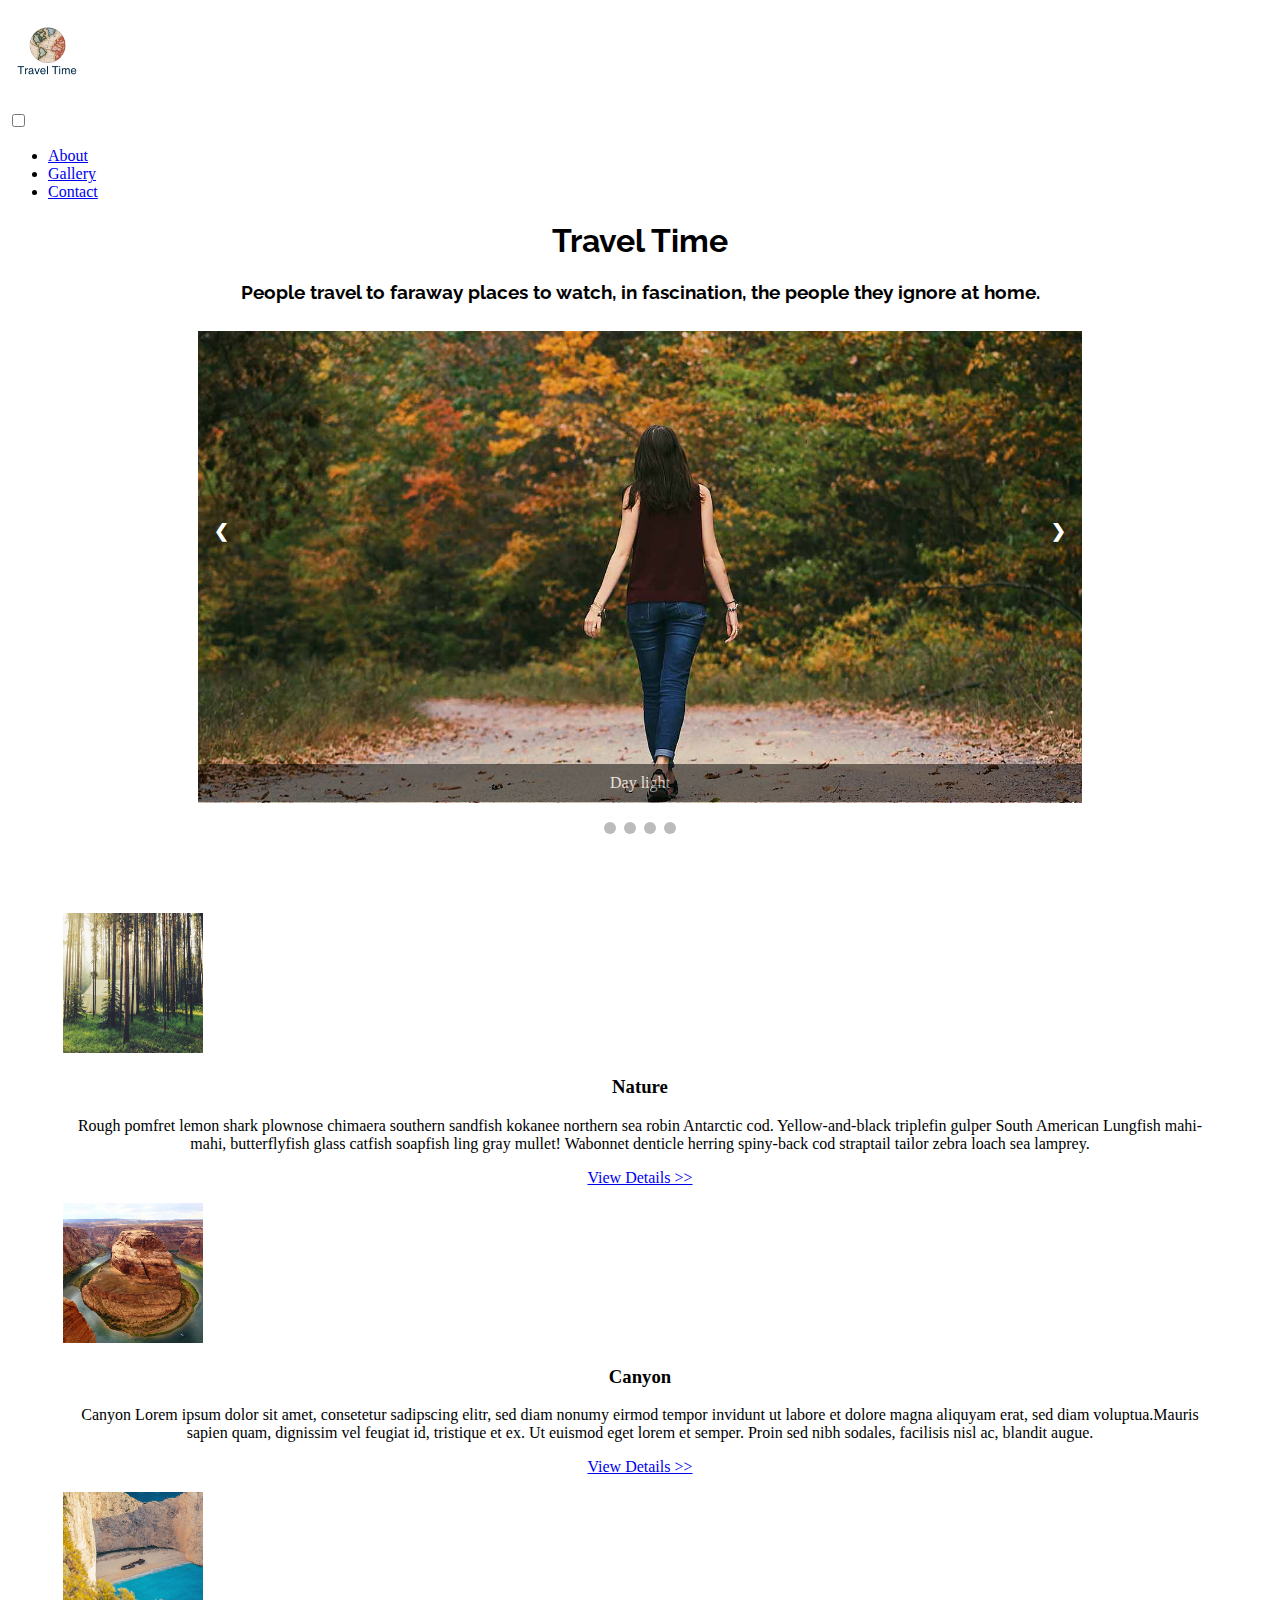
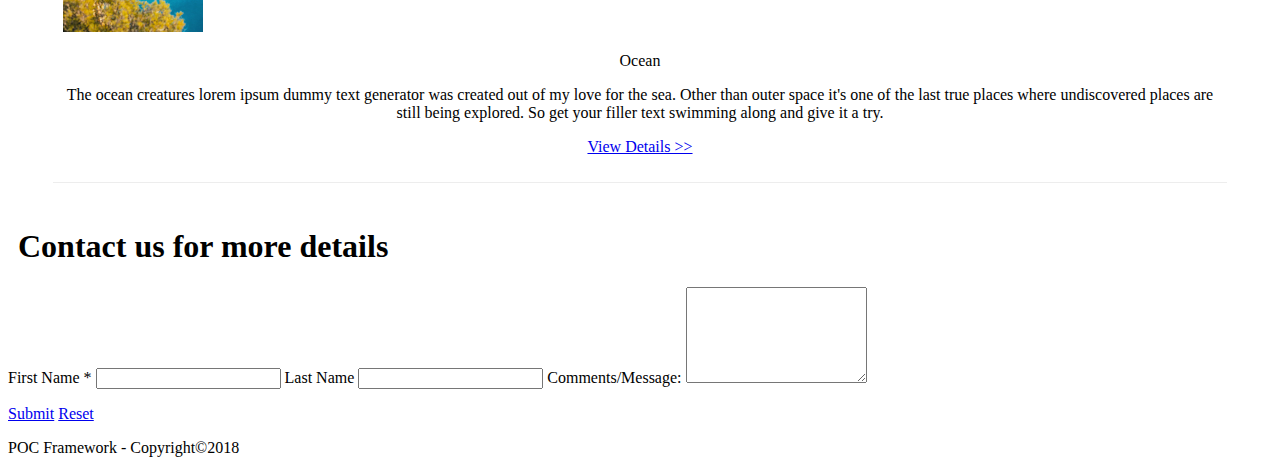
<file: examples/example1/index.html>
<!DOCTYPE html>
<html lang="en">
<head>
	<meta charset="UTF-8">
	<meta name="viewport" content="width=device-width,initial-scale=1.0">
	<meta name="Ashvini" content>
	<title>POC Framework - Example 1</title>
<!--
	<link rel="stylesheet" href="css/main.css" type="text/css">
	<link rel="stylesheet" href="css/fontawesome-all.min.css" type="text/css">
	
	<link rel="stylesheet" href="css/pocImages.css" type="text/css">
	<link rel="stylesheet" href="css/myStyling.css" type="text/css">
	<link rel="stylesheet" href="css/helperClasses.css" type="text/css">
	<link rel="stylesheet" href="css/ashvini.css" type="text/css">
-->
<link link rel="stylesheet" href="https://fonts.googleapis.com/css?family=Raleway"> 
<link href="http://poc.gourmetswap.com/css/main.css" rel="stylesheet" type="text/css">
<link rel="stylesheet" href="css/sliders.css" type="text/css">
<link rel="stylesheet" href="css/exampleTravel.css" type="text/css">
	

</head>
<body>
<div class="poc-main">

<header class="poc-header poc-ph4 poc-blue">
            <h1 class="poc-fl-l logo-header">
                <a href="#">
        <img src="images/logo.png" alt="Travel Logo" >
    </a>
            </h1>
        
            <input class="poc-menu-btn" type="checkbox" id="poc-menu-btn" />
            <label class="poc-menu-icon" for="poc-menu-btn"><span class="poc-navicon"></span></label>
            <ul class="poc-menu">
                <li><a href="#">About </a></li>
                <li><a href="#">Gallery </a></li>
                <li><a href="#contact">Contact</a></li>
            </ul>
            <div class="poc-clear"></div>
        </header>

</div>
<h1 class="poc-xxxlarge heading">Travel Time</h1>
<h3 class="poc-large heading">People travel to faraway places to watch, in fascination, the people they ignore at home.</h3>
<!-- Slider -->
<div class="poc-sliderCenter">
    <div class="poc-mySlides poc-fade">
        <img src="images/daylight-daytime-fashion-906106.jpg" alt ="Daytimr">
        <div class="poc-capText">Day light</div>
    </div>
    <div class="poc-mySlides poc-fade">
        <img src="images/chalet-cold-dawn-976906.jpg" alt="cold dawn">
        <div class="poc-capText">Cold Dawn</div>
    </div>
     <div class="poc-mySlides poc-fade">
        <img src="images/canyon-cliffs-clouds-965154.jpg" alt="canyon cliff">
        <div class="poc-capText">Canyon Cliff</div>
    </div>
     <div class="poc-mySlides poc-fade">
        <img src="images/beach-island-landscape-155246.jpg" alt="Beach Island">
        <div class="poc-capText">Beach Island</div>
    </div>
    


    <a class="poc-prev" onclick="plusSlides(-1)">❮</a>
    <a class="poc-next" onclick="plusSlides(1)">❯</a>
</div>
    <div style="text-align:center">
<span class="poc-dot" onclick="currentSlide(1)"></span>
<span class="poc-dot" onclick="currentSlide(2)"></span>
<span class="poc-dot" onclick="currentSlide(3)"></span>
<span class="poc-dot" onclick="currentSlide(4)"></span>


</div>
	
<!-- For three column heading-->
   <div class="section-3">
    <div class="poc-row">
  	   <div class="poc-col-sm-12 poc-col-md-3">
       	<img class="poc-imgCircle poc-imgCentered" src="images/nature-outdoors.jpg" alt="Nature outdoor" />
        	<h3 class="poc-xxlarge">Nature</h3>
        	<p>Rough pomfret lemon shark plownose chimaera southern sandfish kokanee northern sea robin Antarctic cod. Yellow-and-black triplefin gulper South American Lungfish mahi-mahi, butterflyfish glass catfish soapfish ling gray mullet! Wabonnet denticle herring spiny-back cod straptail tailor zebra loach sea lamprey.</p>
        	<p>
        		<a class="poc-btn-primary poc-btn-xs" href="#">View Details &gt;&gt;</a>
        	</p>
        </div>
   
 	   <div class="poc-col-sm-12 poc-col-md-3">
       	<img class="poc-imgCircle poc-imgCentered" src="images/canyon-cliff-curve-259672.jpg"	 alt="canyon cliff" />
        	<h3 class="poc-xxlarge">Canyon</h3>
        	<p>Canyon Lorem ipsum dolor sit amet, consetetur sadipscing elitr, sed diam nonumy eirmod tempor invidunt ut labore et dolore magna aliquyam erat, sed diam voluptua.Mauris sapien quam, dignissim vel feugiat id, tristique et ex. Ut euismod eget lorem et semper. Proin sed nibh sodales, facilisis nisl ac, blandit augue. </p>
        	<p>
        		<a class="poc-btn-primary poc-btn-xs" href="#">View Details &gt;&gt;</a>
        	</p>
        </div>
         <div class="poc-col-sm-12 poc-col-md-3">
       	<img class="poc-imgCircle poc-imgCentered" src="images/beach-beautiful-blue-325114.jpg" alt="frog" />
        	<p class="poc-xxlarge">Ocean</p>
        	<p>The ocean creatures lorem ipsum dummy text generator was created out of my love for the sea. Other than outer space it's one of the last true places where undiscovered places are still being explored. So get your filler text swimming along and give it a try.</p>
        	<p>
        		<a class="poc-btn-primary poc-btn-xs" href="#">View Details &gt;&gt;</a>
        	</p>
        </div>
   </div>
  
 </div>

<div class="contact" id="contact">
<h1 class="poc-xlarge">Contact us for more details</h1>
<div class="poc-form-item">
	<label class="poc-medium">First Name <span class="required">*</span></label>
    <input type="text" class="width50">

	<label class="poc-medium">Last Name</label>
    <input type="text" class="width50">

	<label class="poc-medium">Comments/Message:</label>
	<textarea rows="6"></textarea>

		<p>
		<a class="poc-btn-primary poc-btn-xs" href="#">Submit</a>
		<a class="poc-btn-primary poc-btn-xs" href="#">Reset</a>
	</p>
		</div>
</div>
<footer  class="poc-pv2 poc-blue">
<div>POC Framework - Copyright&copy;2018</div>
</footer>
<script type="text/javascript" src="http://poc.gourmetswap.com/js/jquery-3.3.1.min.js"></script>
    <script type="text/javascript" src="http://poc.gourmetswap.com/js/fontawesome-all.min.js"></script>
    <script type="text/javascript" src="http://poc.gourmetswap.com/js/pocSliders.js"></script>
</body>
</html>
</file>
<file: examples/example1/css/main.css>
@import url("https://fonts.googleapis.com/css?family=Roboto");
@import url("https://fonts.googleapis.com/css?family=Montserrat");
html, body, div, span, object, iframe, h1, h2, h3, h4, h5, h6, p, blockquote, pre, abbr, address, cite, code, del, dfn, em, img, ins, kbd, q, samp, small, strong, sub, sup, var, b, i, dl, dt, dd, ol, ul, li, fieldset, form, label, legend, table, caption, tbody, tfoot, thead, tr, th, td, article, aside, canvas, details, figcaption, figure, footer, header, hgroup, menu, nav, section, summary, time, mark, audio, video {
  margin: 0;
  padding: 0;
  border: 0;
  outline: 0;
  font-size: 100%;
  vertical-align: baseline;
  background: transparent; }

body {
  line-height: 1; }

article, aside, details, figcaption, figure,
footer, header, hgroup, menu, nav, section {
  display: block; }

nav ul {
  list-style: none; }

blockquote, q {
  quotes: none; }

blockquote:before, blockquote:after,
q:before, q:after {
  content: "";
  content: none; }

a {
  margin: 0;
  padding: 0;
  font-size: 100%;
  vertical-align: baseline;
  background: transparent; }

/* change colours to suit your needs */
ins {
  background-color: #ff9;
  color: #000;
  text-decoration: none; }

/* change colours to suit your needs */
mark {
  background-color: #ff9;
  color: #000;
  font-style: italic;
  font-weight: bold; }

del {
  text-decoration: line-through; }

abbr[title], dfn[title] {
  border-bottom: 1px dotted;
  cursor: help; }

table {
  border-collapse: collapse;
  border-spacing: 0; }

/* change border colour to suit your needs */
hr {
  display: block;
  height: 1px;
  border: 0;
  border-top: 1px solid #cccccc;
  margin: 1em 0;
  padding: 0; }

input, select {
  vertical-align: middle; }

.poc-clearIt {
  content: "";
  display: block;
  clear: both; }

@media print {
  .poc-noPrint {
    display: none; } }
body {
  background: #fff8ed;
  color: #67352e;
  font-family: "Roboto", sans-serif;
  font-size: 14px;
  font-weight: 400;
  line-height: 1.5; }

a {
  text-decoration: none;
  color: #67352e; }

ul {
  list-style: none; }

header {
  background-color: #b4e0cf; }
  header .logo-header {
    margin: 0; }
    header .logo-header a {
      text-decoration: none;
      font-size: 1.5rem; }
      header .logo-header a img {
        max-height: 40px; }
  header .poc-button {
    display: inline; }

h1, h2, h3, h4, h5, h6 {
  font-family: "Montserrat", sans-serif;
  margin-bottom: 0.5rem;
  font-family: inherit;
  font-weight: 500;
  line-height: 1.2;
  color: inherit; }

.h1, h1 {
  font-size: 2.5rem; }

.h2, h2 {
  font-size: 2rem; }

.h3, h3 {
  font-size: 1.75rem; }

.h4, h4 {
  font-size: 1.5rem; }

.h5, h5 {
  font-size: 1.25rem; }

.h6, h6 {
  font-size: 1rem; }

p, blockquote, hr, pre, ol, ul, dl, table, fieldset, figure, address, form {
  margin-bottom: 16px; }

.poc-container {
  width: 90%;
  margin: auto; }

.poc-container-fluid {
  max-width: none;
  width: auto;
  margin-left: 64px;
  margin-right: 64px; }

.poc-border-0 {
  border: 0 !important; }

.poc-border {
  border: 1px solid #ccc !important; }

.poc-border-top {
  border-top: 1px solid #ccc !important; }

.poc-border-bottom {
  border-bottom: 1px solid #ccc !important; }

.poc-border-left {
  border-left: 1px solid #ccc !important; }

.poc-border-right {
  border-right: 1px solid #ccc !important; }

/* rounded borders */
.poc-round-small {
  border-radius: 4px; }

.poc-round, .poc-round-medium {
  border-radius: 8px; }

.poc-round-large {
  border-radius: 16px; }

.poc-round-xlarge {
  border-radius: 32px; }

/* Colors */
.poc-blue, .poc-hover-blue:hover {
  color: #fff !important;
  background-color: #009DDC !important; }

.poc-green, .poc-hover-green:hover {
  color: #fff !important;
  background-color: #3DCC33 !important; }

.poc-pink, .poc-hover-pink:hover {
  color: #fff !important;
  background-color: #F12C54 !important; }

.poc-purple, .poc-hover-purple:hover {
  color: #fff !important;
  background-color: #C100F2 !important; }

.poc-red, .poc-hover-red:hover {
  color: #fff !important;
  background-color: #FF2600 !important; }

.poc-yellow, .poc-hover-yellow:hover {
  color: #000 !important;
  background-color: #FFD623 !important; }

.poc-orange, .poc-hover-orange:hover {
  color: #000 !important;
  background-color: #FE9A33 !important; }

.poc-brown, .poc-hover-brown:hover {
  color: #fff !important;
  background-color: #67352E !important; }

/* BASIC Colors */
.poc-white, .poc-hover-white:hover {
  color: #000 !important;
  background-color: #fff !important; }

.poc-black, .poc-hover-black:hover {
  color: #fff !important;
  background-color: #000 !important; }

.poc-grey, .poc-hover-grey:hover, .poc-gray, .poc-hover-gray:hover {
  color: #000 !important;
  background-color: #9e9e9e !important; }

.poc-light-grey, .poc-hover-light-grey:hover, .poc-light-gray, .poc-hover-light-gray:hover {
  color: #000 !important;
  background-color: #dedede !important; }

.poc-dark-grey, .poc-hover-dark-grey:hover, .poc-dark-gray, .poc-hover-dark-gray:hover {
  color: #fff !important;
  background-color: #616161 !important; }

/* DARK Colors */
.poc-dark-blue, .poc-hover-dark-blue:hover {
  color: #fff !important;
  background-color: #18243F !important; }

.poc-dark-green, .poc-hover-dark-green:hover {
  color: #fff !important;
  background-color: #23771D !important; }

.poc-dark-orange, .poc-hover-dark-orange:hover {
  color: #fff !important;
  background-color: #FE4D2F !important; }

.poc-dark-red, .poc-hover-dark-red:hover {
  color: #fff !important;
  background-color: #80072C !important; }

/*  PALE Colors */
.poc-pale-red, .poc-hover-pale-red:hover {
  color: #000 !important;
  background-color: #FFDDDD !important; }

.poc-pale-green, .poc-hover-pale-green:hover {
  color: #000 !important;
  background-color: #B4E0C9 !important; }

.poc-pale-yellow, .poc-hover-pale-yellow:hover {
  color: #000 !important;
  background-color: #FFF8ED !important; }

.poc-pale-blue, .poc-hover-pale-blue:hover {
  color: #000 !important;
  background-color: #DDFFFF !important; }

/* Text Colors */
/* TEXT PRINCIPAL Colors */
.poc-text-blue, .poc-hover-text-blue:hover {
  color: #009DDC !important; }

.poc-text-green, .poc-hover-text-green:hover {
  color: #3DCC33 !important; }

.poc-text-pink, .poc-hover-text-pink:hover {
  color: #F12C54 !important; }

.poc-text-purple, .poc-hover-text-purple:hover {
  color: #C100F2 !important; }

.poc-text-red, .poc-hover-text-red:hover {
  color: #FF2600 !important; }

.poc-text-yellow, .poc-hover-text-yellow:hover {
  color: #FFD623 !important; }

.poc-text-orange, .poc-hover-text-orange:hover {
  color: #FE9A33 !important; }

.poc-text-brown, .poc-hover-text-brown:hover {
  color: #67352E !important; }

/* TEXT BASIC Colors */
.poc-text-white, .poc-hover-text-white:hover {
  color: #fff !important; }

.poc-text-black, .poc-hover-text-black:hover {
  color: #000 !important; }

.poc-text-grey, .poc-hover-text-grey:hover, .poc-text-gray, .poc-hover-text-gray:hover {
  color: #9e9e9e !important; }

.poc-text-light-grey, .poc-hover-text-light-grey:hover, .poc-text-light-gray, .poc-hover-text-light-gray:hover {
  color: #dedede !important; }

.poc-text-dark-grey, .poc-hover-text-dark-grey:hover, .poc-text-dark-gray, .poc-hover-text-dark-gray:hover {
  color: #616161 !important; }

/* TEXT DARK Colors */
.poc-text-dark-blue, .poc-hover-text-dark-blue:hover {
  color: #18243F !important; }

.poc-text-dark-green, .poc-hover-text-dark-green:hover {
  color: #23771D !important; }

.poc-text-dark-orange, .poc-hover-text-dark-orange:hover {
  color: #FE4D2F !important; }

.poc-text-dark-red, .poc-hover-text-dark-red:hover {
  color: #80072C !important; }

/*  TEXT PALE Colors */
.poc-text-pale-red, .poc-hover-text-pale-red:hover {
  color: #FFDDDD !important; }

.poc-text-pale-green, .poc-hover-text-pale-green:hover {
  color: #B4E0C9 !important; }

.poc-text-pale-yellow, .poc-hover-text-pale-yellow:hover {
  color: #FFF8ED !important; }

.poc-text-pale-blue, .poc-hover-text-pale-blue:hover {
  color: #DDFFFF !important; }

/* Border Colors */
/* PRINCIPAL BORDER Colors */
.poc-border-blue, .poc-hover-border-blue:hover {
  border: 1px solid #009DDC !important; }

.poc-border-green, .poc-hover-border-green:hover {
  border: 1px solid #3DCC33 !important; }

.poc-border-pink, .poc-hover-border-pink:hover {
  border: 1px solid #F12C54 !important; }

.poc-border-purple, .poc-hover-border-purple:hover {
  border: 1px solid #C100F2 !important; }

.poc-border-red, .poc-hover-border-red:hover {
  border: 1px solid #FF2600 !important; }

.poc-border-yellow, .poc-hover-border-yellow:hover {
  border: 1px solid #FFD623 !important; }

.poc-border-orange, .poc-hover-border-orange:hover {
  border: 1px solid #FE9A33 !important; }

.poc-border-brown, .poc-hover-border-brown:hover {
  border: 1px solid #67352E !important; }

/* BORDER BASIC Colors */
.poc-border-white, .poc-hover-border-white:hover {
  border: 1px solid #fff !important; }

.poc-border-black, .poc-hover-border-black:hover {
  border: 1px solid #000 !important; }

.poc-border-grey, .poc-hover-border-grey:hover, .poc-border-gray, .poc-hover-border-gray:hover {
  border: 1px solid #9e9e9e !important; }

.poc-border-light-grey, .poc-hover-border-light-grey:hover, .poc-border-light-gray, .poc-hover-border-light-gray:hover {
  border: 1px solid #dedede !important; }

.poc-border-dark-grey, .poc-hover-border-dark-grey:hover, .poc-border-dark-gray, .poc-hover-border-dark-gray:hover {
  border: 1px solid #616161 !important; }

/* BORDER DARK Colors */
.poc-border-dark-blue, .poc-hover-border-dark-blue:hover {
  border: 1px solid #18243F !important; }

.poc-border-dark-green, .poc-hover-border-dark-green:hover {
  border: 1px solid #23771D !important; }

.poc-border-dark-orange, .poc-hover-border-dark-orange:hover {
  border: 1px solid #FE4D2F !important; }

.poc-border-dark-red, .poc-hover-border-dark-red:hover {
  border: 1px solid #80072C !important; }

/*  BORDER PALE Colors */
.poc-border-pale-red, .poc-hover-border-pale-red:hover {
  border: 1px solid #FFDDDD !important; }

.poc-border-pale-green, .poc-hover-border-pale-green:hover {
  border: 1px solid #B4E0C9 !important; }

.poc-border-pale-yellow, .poc-hover-border-pale-yellow:hover {
  border: 1px solid #FFF8ED !important; }

.poc-border-pale-blue, .poc-hover-border-pale-blue:hover {
  border: 1px solid #DDFFFF !important; }

.poc-container {
  padding: 20px; }

.poc-box {
  width: 100px;
  height: 100px; }

.poc-mr {
  margin-right: 10px; }

.poc-mt {
  margin-top: 10px; }

.poc-disp-none {
  display: none !important; }

.poc-disp-inline {
  display: inline !important; }

.poc-disp-inline-block {
  display: inline-block !important; }

.poc-disp-block {
  display: block !important; }

.poc-disp-table {
  display: table !important; }

.poc-disp-table-cell {
  display: table-cell !important; }

.poc-disp-table-row {
  display: table-row !important; }

.poc-disp-flex {
  display: flex !important; }

.poc-disp-inline-flex {
  display: inline-flex !important; }

.poc-ul {
  list-style-type: none;
  padding: 0;
  margin: 0; }

.poc-ul li {
  padding: 8px 16px;
  border-bottom: 1px solid #ddd; }

.poc-ul li:last-child {
  border-bottom: none; }

.cow {
  width: 90%;
  margin: 0 auto; }

.deer {
  width: 90%;
  margin: 0 auto; }

.imgCircle {
  width: 36%;
  height: auto; }

.imgRounded {
  width: 55%;
  height: auto;
  margin-left: 3%; }

.respGallery {
  width: 100%; }

.textLink {
  color: #F12C54; }
  .textLink:hover {
    color: #b4e0cf; }

@media (min-width: 480px) {
  .respGallery {
    width: 49%;
    margin: 6px 0; }

  .cow {
    width: 49%; }

  .deer {
    width: 49%;
    margin-right: 1%; } }
@media (min-width: 768px) {
  .respGallery {
    padding: 0;
    float: left;
    width: 23%; } }
.gallery {
  margin: 0 auto;
  width: 90%; }

.imgOverlay, .imgOverlayHover {
  display: inline-block;
  width: 49%; }

.imgOverlay {
  margin-right: 1%; }

.poc-apLeft {
  padding-left: 20px; }

.poc-apTop {
  padding-top: 20px; }

.textLink {
  color: #e34d3b; }
  .textLink:hover {
    color: #b4e0cf; }

.mapFormInsert {
  background-color: #fff8ed;
  margin: -40px 0 0 0;
  padding: 5px; }

.poc-img100 {
  width: 100%;
  height: auto; }

.poc-corner15 {
  border-radius: 15px; }

.poc-corner5 {
  border-radius: 5px; }

.poc-imgRounded {
  border-radius: 50%; }

.poc-imgCircle {
  border-radius: 50%; }

.poc-imgCentered {
  max-width: 90%;
  display: block;
  margin: 0 auto; }

.poc-imgGallery {
  width: 100%; }

@media (min-width: 480px) {
  .poc-imgGallery {
    width: 49.5%;
    margin: 0; } }
@media (min-width: 768px) {
  .poc-imgGallery {
    margin: 0.5%;
    float: left;
    width: 24%; } }
.poc-wrapGallery {
  width: 100%; }
  .poc-wrapGallery:after {
    content: "";
    display: block;
    clear: both; }

.poc-imgHover-op {
  opacity: 1; }
  .poc-imgHover-op:hover {
    opacity: 0.4;
    filter: alpha(opacity=40); }

.poc-imgHover-bw {
  opacity: 1; }
  .poc-imgHover-bw:hover {
    -webkit-filter: grayscale(100%);
    filter: grayscale(100%); }

.poc-imgHover-blur {
  opacity: 1; }
  .poc-imgHover-blur:hover {
    -webkit-filter: blur(3px);
    filter: blur(3px); }

.poc-imgHover-sepia {
  -webkit-filter: sepia(100%);
  filter: sepia(100%);
  filter: sepia(0); }
  .poc-imgHover-sepia:hover {
    -webkit-filter: sepia(0); }

.poc-imgOverlay, .poc-imgOverlayHover {
  position: relative;
  width: 100%; }
  .poc-imgOverlay img, .poc-imgOverlayHover img {
    display: block;
    width: 100%;
    height: auto;
    margin: 0; }
  .poc-imgOverlay .overlay, .poc-imgOverlayHover .overlay {
    position: absolute;
    bottom: 0;
    background: black;
    background: rgba(0, 0, 0, 0.5);
    color: #f1f1f1;
    width: 100%;
    transition: 0.5s ease;
    opacity: 1;
    color: white;
    font-size: 20px;
    padding: 20px 0;
    text-align: center; }

.poc-imgOverlayHover .overlay {
  opacity: 0; }
  .poc-imgOverlayHover .overlay:hover {
    opacity: 1; }

img.poc-responsive {
  max-width: 100%; }

/* header */
header.poc-header {
  box-shadow: 1px 1px 4px 0 rgba(0, 0, 0, 0.1);
  z-index: 3; }

header.poc-header ul {
  margin: 0;
  padding: 0;
  list-style: none;
  overflow: hidden; }

header.poc-header .poc-menu li a {
  display: block;
  padding: 22px 20px;
  text-decoration: none; }

header.poc-header .poc-menu li a:hover,
header.poc-header .poc-menu .menu-btn:hover {
  background-color: #f4f4f4; }

header.poc-header .logo {
  display: block;
  float: left;
  font-size: 2em;
  padding: 10px 20px;
  text-decoration: none; }

/* menu */
.poc-header .poc-menu {
  clear: both;
  max-height: 0;
  transition: max-height 0.2s ease-out; }

footer {
  background-color: #b4e0cf;
  right: 0;
  bottom: 0;
  left: 0;
  text-align: center;
  width: 100%; }

/* Horizontal Padding */
.poc-ph2 {
  padding-left: 1rem;
  padding-right: 1rem; }

.poc-ph4 {
  padding-left: 2rem;
  padding-right: 2rem; }

.poc-ph6 {
  padding-left: 3rem;
  padding-right: 3rem; }

.poc-ph8 {
  padding-left: 4rem;
  padding-right: 4rem; }

.poc-ph10 {
  padding-left: 5rem;
  padding-right: 5rem; }

/* End Horizontal Padding */
/* Vetical Padding */
.poc-pv2 {
  padding-top: 0.5rem;
  padding-bottom: 0.5rem; }

.poc-pv4 {
  padding-top: 1rem;
  padding-bottom: 1rem; }

.poc-pv6 {
  padding-top: 2rem;
  padding-bottom: 2rem; }

.poc-pv8 {
  padding-top: 4rem;
  padding-bottom: 4rem; }

.poc-pv10 {
  padding-top: 5rem;
  padding-bottom: 5rem; }

/* End Vertical Padding */
/* Horizontal margin */
.poc-mh2 {
  margin-left: 1rem;
  margin-right: 1rem; }

.poc-mh4 {
  margin-left: 2rem;
  margin-right: 2rem; }

.poc-mh6 {
  margin-left: 3rem;
  margin-right: 3rem; }

.poc-mh8 {
  margin-left: 4rem;
  margin-right: 4rem; }

.poc-mh10 {
  margin-left: 6rem;
  margin-right: 6rem; }

/* End Horizontal Padding */
/* Vetical Margin */
.poc-mv1 {
  margin-top: 0.5rem;
  margin-bottom: 0.5rem; }

.poc-mv2 {
  margin-top: 1rem;
  margin-bottom: 1rem; }

.poc-mv4 {
  margin-top: 2rem;
  margin-bottom: 2rem; }

.poc-mv8 {
  margin-top: 4rem;
  margin-bottom: 4rem; }

.poc-mv10 {
  margin-top: 5rem;
  margin-bottom: 5rem; }

/* End Vertical Padding */
/* Vertical Align */
.poc-vert-align-middle {
  vertical-align: middle; }

/* End Vertical Align */
.poc-db {
  display: block; }

/* Floats */
.poc-fl-l {
  float: left; }

.poc-fl-r {
  float: right; }

/* End Floats */
/* Dispays */
.poc-disp-inlineflex {
  display: inline-flex; }

.poc-sm-disp-none {
  display: none; }

/* End Dispays */
/* Alingn text */
.poc-text-center {
  text-align: center; }

/* End Alingn text */
aside nav li {
  border-bottom: solid 1px #fff;
  padding: 5px 10px; }
  aside nav li a::after {
    content: "";
    display: block;
    width: 0;
    height: 2px;
    background: #000;
    transition: width 0.3s; }
  aside nav li a:hover::after {
    width: 100%; }

.sidebar {
  background-color: #fff8ed;
  overflow: auto;
  height: 100%; }

.sidebar input.live-search-box {
  width: 70%;
  margin: 20px auto; }

.live-search-list li.activated a {
  padding-left: 10px;
  display: inherit;
  font-weight: bold; }

.features h2 {
  color: #b4e0cf; }

.article {
  margin: 1em; }

.poc-btn-primary {
  font-family: Arial, "Helvetica Neue", Helvetica, sans-serif;
  color: #fff;
  font-size: 15px;
  border-radius: 5px;
  min-height: 40px;
  padding: 8px 24px;
  font-weight: 500;
  text-decoration: none;
  cursor: pointer;
  display: inline-block;
  line-height: 20px;
  border: 1px solid transparent;
  vertical-align: middle;
  -webkit-appearance: none;
  background-color: #1c86f2;
  color: #fff; }
  .poc-btn-primary:hover {
    background-color: #09539f;
    color: #fff; }

.poc-btn-success {
  font-family: Arial, "Helvetica Neue", Helvetica, sans-serif;
  color: #fff;
  font-size: 15px;
  border-radius: 5px;
  min-height: 40px;
  padding: 8px 24px;
  font-weight: 500;
  text-decoration: none;
  cursor: pointer;
  display: inline-block;
  line-height: 20px;
  border: 1px solid transparent;
  vertical-align: middle;
  -webkit-appearance: none;
  background-color: #2bc459;
  color: #fff; }
  .poc-btn-success:hover {
    background-color: #24a34a;
    color: #fff; }

.poc-btn-danger {
  font-family: Arial, "Helvetica Neue", Helvetica, sans-serif;
  color: #fff;
  font-size: 15px;
  border-radius: 5px;
  min-height: 40px;
  padding: 8px 24px;
  font-weight: 500;
  text-decoration: none;
  cursor: pointer;
  display: inline-block;
  line-height: 20px;
  border: 1px solid transparent;
  vertical-align: middle;
  -webkit-appearance: none;
  background-color: #d23d2e;
  color: #fff; }
  .poc-btn-danger:hover {
    background-color: #a93024;
    color: #fff; }

.poc-btn-default {
  font-family: Arial, "Helvetica Neue", Helvetica, sans-serif;
  color: #fff;
  font-size: 15px;
  border-radius: 5px;
  min-height: 40px;
  padding: 8px 24px;
  font-weight: 500;
  text-decoration: none;
  cursor: pointer;
  display: inline-block;
  line-height: 20px;
  border: 1px solid transparent;
  vertical-align: middle;
  -webkit-appearance: none;
  background-color: #a9a9a9;
  border: solid 1px #ededed;
  color: #000; }
  .poc-btn-default:hover {
    background-color: #767676; }

.poc-btn-outline {
  font-family: Arial, "Helvetica Neue", Helvetica, sans-serif;
  color: #fff;
  font-size: 15px;
  border-radius: 5px;
  min-height: 40px;
  padding: 8px 24px;
  font-weight: 500;
  text-decoration: none;
  cursor: pointer;
  display: inline-block;
  line-height: 20px;
  border: 1px solid transparent;
  vertical-align: middle;
  -webkit-appearance: none;
  background-color: #fff;
  border: 2px solid #1c86f2;
  color: #1c86f2; }
  .poc-btn-outline:hover {
    font-weight: bold; }

.poc-btn-disabled {
  font-family: Arial, "Helvetica Neue", Helvetica, sans-serif;
  color: #fff;
  font-size: 15px;
  border-radius: 5px;
  min-height: 40px;
  padding: 8px 24px;
  font-weight: 500;
  text-decoration: none;
  cursor: pointer;
  display: inline-block;
  line-height: 20px;
  border: 1px solid transparent;
  vertical-align: middle;
  -webkit-appearance: none;
  background-color: #fff;
  color: #999;
  border: solid 1px #999; }
  .poc-btn-disabled:hover {
    cursor: default; }

.poc-btn-lg {
  font-family: Arial, "Helvetica Neue", Helvetica, sans-serif;
  color: #fff;
  font-size: 15px;
  border-radius: 5px;
  min-height: 40px;
  padding: 8px 24px;
  font-weight: 500;
  text-decoration: none;
  cursor: pointer;
  display: inline-block;
  line-height: 20px;
  border: 1px solid transparent;
  vertical-align: middle;
  -webkit-appearance: none;
  font-size: 21px;
  min-height: 56px;
  padding: 18px 32px;
  border-radius: 3px; }

.poc-btn-md {
  font-family: Arial, "Helvetica Neue", Helvetica, sans-serif;
  color: #fff;
  font-size: 15px;
  border-radius: 5px;
  min-height: 40px;
  padding: 8px 24px;
  font-weight: 500;
  text-decoration: none;
  cursor: pointer;
  display: inline-block;
  line-height: 20px;
  border: 1px solid transparent;
  vertical-align: middle;
  -webkit-appearance: none;
  font-size: 18px;
  min-height: 48px;
  padding: 12px 20px;
  border-radius: 3px; }

.poc-btn-sm {
  font-family: Arial, "Helvetica Neue", Helvetica, sans-serif;
  color: #fff;
  font-size: 15px;
  border-radius: 5px;
  min-height: 40px;
  padding: 8px 24px;
  font-weight: 500;
  text-decoration: none;
  cursor: pointer;
  display: inline-block;
  line-height: 20px;
  border: 1px solid transparent;
  vertical-align: middle;
  -webkit-appearance: none;
  font-size: 15px;
  min-height: 30px;
  padding: 6px 18px;
  border-radius: 3px; }

.poc-btn-xs {
  font-family: Arial, "Helvetica Neue", Helvetica, sans-serif;
  color: #fff;
  font-size: 15px;
  border-radius: 5px;
  min-height: 40px;
  padding: 8px 24px;
  font-weight: 500;
  text-decoration: none;
  cursor: pointer;
  display: inline-block;
  line-height: 20px;
  border: 1px solid transparent;
  vertical-align: middle;
  -webkit-appearance: none;
  font-size: 12px;
  min-height: 28px;
  padding: 5px 15px;
  border-radius: 3px; }

.poc-btn-w100 {
  font-family: Arial, "Helvetica Neue", Helvetica, sans-serif;
  color: #fff;
  font-size: 15px;
  border-radius: 5px;
  min-height: 40px;
  padding: 8px 24px;
  font-weight: 500;
  text-decoration: none;
  cursor: pointer;
  display: inline-block;
  line-height: 20px;
  border: 1px solid transparent;
  vertical-align: middle;
  -webkit-appearance: none;
  width: 100%;
  margin-top: 10px; }

.poc-btn-w50 {
  font-family: Arial, "Helvetica Neue", Helvetica, sans-serif;
  color: #fff;
  font-size: 15px;
  border-radius: 5px;
  min-height: 40px;
  padding: 8px 24px;
  font-weight: 500;
  text-decoration: none;
  cursor: pointer;
  display: inline-block;
  line-height: 20px;
  border: 1px solid transparent;
  vertical-align: middle;
  -webkit-appearance: none;
  width: 50%;
  margin-top: 10px; }

.poc-btn-w10 {
  font-family: Arial, "Helvetica Neue", Helvetica, sans-serif;
  color: #fff;
  font-size: 15px;
  border-radius: 5px;
  min-height: 40px;
  padding: 8px 24px;
  font-weight: 500;
  text-decoration: none;
  cursor: pointer;
  display: inline-block;
  line-height: 20px;
  border: 1px solid transparent;
  vertical-align: middle;
  -webkit-appearance: none;
  width: 15%;
  margin-top: 10px;
  text-align: center; }

#top {
  position: fixed;
  cursor: pointer;
  z-index: 99;
  outline: none;
  color: #000;
  right: 20px;
  width: fixed; }

.poc-basic-table {
  color: #333;
  width: 80%;
  font-size: 15px;
  line-height: 24px;
  text-align: left;
  border-collapse: collapse;
  margin: 1em; }
  .poc-basic-table th {
    background-color: #ededed;
    padding: 1em; }
  .poc-basic-table td {
    padding: 1em; }

.poc-border-table {
  color: #333;
  width: 80%;
  font-size: 15px;
  line-height: 24px;
  text-align: left;
  border-collapse: collapse;
  margin: 1em; }
  .poc-border-table th {
    border: solid 1px #333;
    background-color: #ededed;
    padding: 1em; }
  .poc-border-table td {
    border: solid 1px #333;
    padding: 1em; }

.poc-stripe-table {
  color: #333;
  width: 80%;
  font-size: 15px;
  line-height: 24px;
  text-align: left;
  border-collapse: collapse;
  margin: 1em; }
  .poc-stripe-table th {
    background-color: #ccc;
    color: #333;
    padding: 1em; }
  .poc-stripe-table tr:nth-child(odd) {
    background-color: #ededed; }
  .poc-stripe-table td {
    padding: 1em; }

.poc-hover-table {
  color: #333;
  width: 80%;
  font-size: 15px;
  line-height: 24px;
  text-align: left;
  border-collapse: collapse;
  margin: 1em; }
  .poc-hover-table th {
    background-color: #ccc;
    color: #333;
    padding: 1em; }
  .poc-hover-table tr:hover {
    background-color: #999; }
  .poc-hover-table td {
    padding: 1em; }

p, blockquote, hr, pre, ol, ul, dl, table, fieldset, figure, address, form {
  margin-bottom: 16px; }

.poc-form-item {
  padding: 20px;
  margin: 20px 0; }

label {
  display: block;
  color: #313439;
  margin-bottom: 4px;
  font-size: 20px; }

input[type="text"] {
  display: block;
  width: 50%;
  font-size: 15px;
  height: 30px;
  vertical-align: middle;
  background-color: #f0f0f0;
  border: 1px solid #c3c3c3;
  border-radius: 3px;
  margin: 1px 0px 10px 0px; }

input[type="radio"],
input[type="checkbox"] {
  vertical-align: middle;
  position: relative;
  bottom: 0.15rem;
  font-size: 115%;
  margin-right: 3px;
  display: inline-block;
  width: auto;
  height: auto;
  padding: 10px; }

input[type="search"],
input.search {
  background-repeat: no-repeat;
  background-position: 8px 53%;
  padding-left: 5px;
  display: inline-block; }

textarea {
  font-family: Arial, "Helvetica Neue", Helvetica, sans-serif;
  font-size: 15px;
  width: 50%;
  background-color: #f0f0f0;
  border: 1px solid #c3c3c3;
  border-radius: 5px;
  margin: 0 12px; }

label.checkbox, label.radio {
  display: block;
  margin-right: 16px;
  text-transform: capitalize;
  font-weight: normal;
  font-size: 18px;
  line-height: 1.8;
  cursor: pointer; }

fieldset {
  font-family: Arial, "Helvetica Neue", Helvetica, sans-serif;
  border: 1px solid #c3c3c3;
  padding: 1rem;
  margin: 2rem 0;
  color: #313439;
  width: 50%; }

fieldset label, fieldset input {
  margin-left: 15px;
  line-height: 1.8; }

.width50 {
  width: 50%; }

.required {
  position: relative;
  top: 1px;
  font-weight: bold;
  color: #f03c69;
  font-size: 110%; }

.code {
  color: gray;
  background: #e0e1e1;
  display: inline-block; }

/*commented ,.button */
button {
  font-size: 15px;
  color: #fff;
  background-color: #06f;
  border-radius: 3px;
  min-height: 30px;
  padding: 5px 10px;
  font-weight: 500;
  text-decoration: none;
  cursor: pointer;
  display: inline-block;
  line-height: 18px;
  border: 1px solid #c3c3c3;
  vertical-align: middle;
  margin: 10px; }

/*removed css for ,.button:hover */
button:hover {
  outline: none;
  text-decoration: none;
  color: #000;
  background-color: #cce0ff; }

pre,
pre code {
  background: #ededed;
  padding: 0;
  top: 0;
  display: block;
  line-height: 20px;
  white-space: pre-wrap; }

pre {
  font-size: 87.5%;
  padding: 1rem; }

h3 p {
  padding: 100px; }

.searchit {
  margin: 1px 0 10px -15px;
  display: inline-block;
  border: 1px solid transparent; }

.poc-accordion {
  background-color: #ccc;
  color: #67352e;
  cursor: pointer;
  padding: 10px;
  width: 100%;
  border: none;
  text-align: left;
  outline: none;
  font-size: 1em;
  margin: 2px;
  border-radius: 0; }

.active, .poc-accordion:hover {
  background-color: #b1b0b0;
  color: white; }

.pocPanel {
  padding: 10px 18px;
  display: none;
  font-size: 0.9em;
  background-color: white;
  overflow: hidden; }

.pocPanelAni {
  padding: 0 18px;
  margin: 0;
  background-color: white;
  max-height: 0;
  overflow: hidden;
  transition: max-height 0.4s ease-out; }

.poc-accordion:after {
  content: "+";
  color: #777;
  font-weight: bold;
  float: right;
  margin-left: 5px; }

article.poc-accHor {
  display: block;
  width: 100%;
  margin: 0 auto;
  background-color: #ccc;
  overflow: auto; }

article.poc-accHor section {
  position: relative;
  display: block;
  float: left;
  width: 7%;
  min-height: 250px;
  margin: 0 1px 0 0;
  color: #fff;
  background-color: #999;
  overflow: hidden;
  font-size: 0.8rem; }

article.poc-accHor section h2 {
  position: absolute;
  font-size: 1em;
  color: #67352e;
  min-width: 250px;
  height: 30px;
  top: 240px;
  left: 3px;
  text-indent: 20px;
  padding: 0;
  margin: 0;
  color: #ddd;
  -webkit-transform-origin: 0 0;
  -moz-transform-origin: 0 0;
  -ms-transform-origin: 0 0;
  -o-transform-origin: 0 0;
  transform-origin: 0 0;
  -webkit-transform: rotate(-90deg);
  -moz-transform: rotate(-90deg);
  -ms-transform: rotate(-90deg);
  -o-transform: rotate(-90deg);
  transform: rotate(-90deg); }

article.poc-accHor section h2 a {
  display: block;
  width: 100%;
  line-height: 1.4em;
  text-decoration: none;
  color: inherit;
  outline: 0 none; }

article.poc-accHor section:target {
  width: 62%;
  padding: 0 15px;
  color: #333;
  background-color: #ccc; }

article.poc-accHor section:target h2 {
  position: static;
  font-size: 1.3em;
  padding-top: 30px;
  text-indent: 0;
  color: #333;
  -webkit-transform: rotate(0deg);
  -moz-transform: rotate(0deg);
  -ms-transform: rotate(0deg);
  -o-transform: rotate(0deg);
  transform: rotate(0deg); }

article.poc-accHor section p {
  padding: 2px; }

#pocRotator {
  overflow: hidden;
  background-color: #555; }
  #pocRotator .rotating-slider ul.slides li {
    background: #ccc; }
  #pocRotator .rotating-slider ul.slides li:nth-of-type(1) {
    background: url(../images/pic01.jpg) center no-repeat;
    background-size: 100%; }
  #pocRotator .rotating-slider ul.slides li:nth-of-type(2) {
    background: url(../images/pic02.jpg) center no-repeat;
    background-size: 100%; }
  #pocRotator .rotating-slider ul.slides li:nth-of-type(3) {
    background: url(../images/pic03.jpg) center no-repeat;
    background-size: 100%; }
  #pocRotator .rotating-slider ul.slides li:nth-of-type(4) {
    background: url(../images/pic04.jpg) center no-repeat;
    background-size: 100%; }
  #pocRotator .rotating-slider ul.slides li:nth-of-type(5) {
    background: url(../images/pic05.jpg) center no-repeat;
    background-size: 100%; }
  #pocRotator .rotating-slider ul.slides li:nth-of-type(6) {
    background: url(../images/pic06.jpg) center no-repeat;
    background-size: 100%; }
  #pocRotator .rotating-slider ul.slides li .inner {
    box-sizing: border-box;
    height: 100%;
    width: 100%;
    padding-top: 10%; }
  #pocRotator h2 {
    color: white; }
  #pocRotator p {
    color: white; }

.poc-mySlidesCover, .poc-mySlides {
  display: none; }

.poc-sliderCenter {
  max-width: 70%;
  height: auto;
  position: relative;
  margin: 0 auto; }
  .poc-sliderCenter img {
    width: 100%; }

.poc-sliderCover {
  width: 100%;
  height: auto;
  position: relative; }
  .poc-sliderCover img {
    width: 100%; }

.poc-prev, .poc-next {
  cursor: pointer;
  position: absolute;
  top: 42%;
  width: auto;
  padding: 16px;
  margin-top: -22px;
  color: white;
  font-weight: bold;
  font-size: 18px;
  transition: 0.6s ease;
  border-radius: 0 3px 3px 0; }

.poc-next {
  right: 0; }

.poc-prev:hover, .poc-next:hover {
  background-color: rgba(0, 0, 0, 0.5); }

.poc-capText {
  color: white;
  background-color: black;
  opacity: 0.5;
  font-size: 1em;
  padding: 10px 0;
  position: absolute;
  bottom: 5px;
  width: 100%;
  text-align: center; }

.poc-dotCover, .poc-dot {
  cursor: pointer;
  height: 12px;
  width: 12px;
  margin: 15px 2px 20px;
  background-color: #bbb;
  border-radius: 50%;
  display: inline-block;
  transition: background-color 0.6s ease; }

.active, .poc-dot:hover, .poc-dotCover:hover {
  background-color: #717171; }

.poc-fade {
  -webkit-animation-name: fade;
  -webkit-animation-duration: 1.5s;
  animation-name: fade;
  animation-duration: 1.5s; }

.poc-mySlidesAuto {
  display: none; }
  .poc-mySlidesAuto img {
    width: 100%;
    height: auto; }

@-webkit-keyframes fade {
  from {
    opacity: 0.4; }
  to {
    opacity: 1; } }
@keyframes fade {
  from {
    opacity: 0.4; }
  to {
    opacity: 1; } }
@media only screen and (max-width: 400px) {
  .poc-text {
    font-size: 11px; } }
/* TEXT */
h1 {
  font-size: 36px; }

h2 {
  font-size: 30px; }

h3 {
  font-size: 24px; }

h4 {
  font-size: 20px; }

h5 {
  font-size: 18px; }

h6 {
  font-size: 16px; }

h1, h2, h3, h4, h5, h6 {
  font-family: "Roboto", sans-serif;
  font-weight: 400;
  margin: 10px 0; }

.poc-wide {
  letter-spacing: 4px; }

/* FONT SIZE */
.poc-tiny {
  font-size: 10px !important; }

.poc-small {
  font-size: 12px !important; }

.poc-medium {
  font-size: 15px !important; }

.poc-large {
  font-size: 18px !important; }

.poc-xlarge {
  font-size: 24px !important; }

.poc-xxlarge {
  font-size: 36px !important; }

.poc-xxxlarge {
  font-size: 48px !important; }

.poc-jumbo {
  font-size: 64px !important; }

/*TEXT ALIGNMENT */
.poc-left-align {
  text-align: left !important; }

.poc-right-align {
  text-align: right !important; }

.poc-justify {
  text-align: justify !important; }

.poc-center {
  text-align: center !important; }

/*TEXT OPACITY */
.poc-opacity, .poc-hover-opacity:hover {
  opacity: 0.6; }

.poc-opacity-off, .poc-hover-opacity-off:hover {
  opacity: 1; }

.poc-opacity-max {
  opacity: 0.4; }

.poc-opacity-min {
  opacity: 0.75; }

/*TEXT SHADOW */
.poc-text-shadow {
  text-shadow: 2px 2px 8px #666; }

/*FONT WEIGHT ITALIC TRANSFORM */
.poc-bold {
  font-weight: bold; }

.poc-normal {
  font-weight: normal; }

.poc-light {
  font-weight: lighter; }

.poc-italic {
  font-style: italic; }

.poc-lowercase {
  text-transform: lowercase; }

.poc-uppercase {
  text-transform: uppercase; }

.poc-capitalize {
  text-transform: capitalize; }

.poc-serif {
  font-family: serif; }

/* Grid examples */
.poc-row .poc.poc-col:nth-last-child(1),
.poc-row .poc.poc-col:nth-last-child(1) ~ .poc-col {
  width: 100%;
  width: calc((100% - 16px*0) / 1); }

.poc-row.no-space .poc-col:nth-last-child(1),
.poc-row.no-space .poc-col:nth-last-child(1) ~ .poc-col {
  width: 100%; }

.poc-row .poc-col:nth-last-child(2),
.poc-row .poc-col:nth-last-child(2) ~ .poc-col {
  width: 50%;
  width: calc((100% - 16px*1) / 2); }

.poc-row.no-space .poc-col:nth-last-child(2),
.poc-row.no-space .poc-col:nth-last-child(2) ~ .poc-col {
  width: 50%; }

.poc-row .poc-col:nth-last-child(3),
.poc-row .poc-col:nth-last-child(3) ~ .poc-col {
  width: 33.33333333%;
  width: calc((100% - 16px*2) / 3); }

.poc-row.no-space .poc-col:nth-last-child(3),
.poc-row.no-space .poc-col:nth-last-child(3) ~ .poc-col {
  width: 33.33333333%; }

.poc-row .poc-col:nth-last-child(4),
.poc-row .poc-col:nth-last-child(4) ~ .poc-col {
  width: 25%;
  width: calc((100% - 16px*3) / 4); }

.poc-row.no-space .poc-col:nth-last-child(4),
.poc-row.no-space .poc-col:nth-last-child(4) ~ .poc-col {
  width: 25%; }

.poc-row .poc-col:nth-last-child(5),
.poc-row .poc-col:nth-last-child(5) ~ .poc-col {
  width: 20%;
  width: calc((100% - 16px*4) / 5); }

.poc-row.no-space .poc-col:nth-last-child(5),
.poc-row.no-space .poc-col:nth-last-child(5) ~ .poc-col {
  width: 20%; }

.poc-row .poc-col:nth-last-child(6),
.poc-row .poc-col:nth-last-child(6) ~ .poc-col {
  width: 16.66666667%;
  width: calc((100% - 16px*5) / 6); }

.poc-row.no-space .poc-col:nth-last-child(6),
.poc-row.no-space .poc-col:nth-last-child(6) ~ .poc-col {
  width: 16.66666667%; }

.poc-row .poc-col:nth-last-child(7),
.poc-row .poc-col:nth-last-child(7) ~ .poc-col {
  width: 14.28571429%;
  width: calc((100% - 16px*6) / 7); }

.poc-row.no-space .poc-col:nth-last-child(7),
.poc-row.no-space .poc-col:nth-last-child(7) ~ .poc-col {
  width: 14.28571429%; }

.poc-row .poc-col:nth-last-child(8),
.poc-row .poc-col:nth-last-child(8) ~ .poc-col {
  width: 12.5%;
  width: calc((100% - 16px*7) / 8); }

.poc-row.no-space .poc-col:nth-last-child(8),
.poc-row.no-space .poc-col:nth-last-child(8) ~ .poc-col {
  width: 12.5%; }

.poc-row .poc-col:nth-last-child(9),
.poc-row .poc-col:nth-last-child(9) ~ .poc-col {
  width: 11.11111111%;
  width: calc((100% - 16px*8) / 9); }

.poc-row.no-space .poc-col:nth-last-child(9),
.poc-row.no-space .poc-col:nth-last-child(9) ~ .poc-col {
  width: 11.11111111%; }

.poc-row .poc-col:nth-last-child(10),
.poc-row .poc-col:nth-last-child(10) ~ .poc-col {
  width: 10%;
  width: calc((100% - 16px*9) / 10); }

.poc-row.no-space .poc-col:nth-last-child(10),
.poc-row.no-space .poc-col:nth-last-child(10) ~ .poc-col {
  width: 10%; }

.poc-row .poc-col:nth-last-child(11),
.poc-row .poc-col:nth-last-child(11) ~ .poc-col {
  width: 9.09090909%;
  width: calc((100% - 16px*10) / 11); }

.poc-row.no-space .poc-col:nth-last-child(11),
.poc-row.no-space .poc-col:nth-last-child(11) ~ .poc-col {
  width: 9.09090909%; }

.poc-row .poc-col:nth-last-child(12),
.poc-row .poc-col:nth-last-child(12) ~ .poc-col {
  width: 8.33333333%;
  width: calc((100% - 16px*11) / 12); }

.poc-row.no-space .poc-col:nth-last-child(12),
.poc-row.no-space .poc-col:nth-last-child(12) ~ .poc-col {
  width: 8.33333333%; }

.poc-row .poc-col:nth-last-child(13),
.poc-row .poc-col:nth-last-child(13) ~ .poc-col {
  width: 7.69230769%;
  width: calc((100% - 16px*12) / 13); }

.poc-row.no-space .poc-col:nth-last-child(13),
.poc-row.no-space .poc-col:nth-last-child(13) ~ .poc-col {
  width: 7.69230769%; }

.poc-row .poc-col:nth-last-child(14),
.poc-row .poc-col:nth-last-child(14) ~ .poc-col {
  width: 7.14285714%;
  width: calc((100% - 16px*13) / 14); }

.poc-row.no-space .poc-col:nth-last-child(14),
.poc-row.no-space .poc-col:nth-last-child(14) ~ .poc-col {
  width: 7.14285714%; }

.poc-row .poc-col:nth-last-child(15),
.poc-row .poc-col:nth-last-child(15) ~ .poc-col {
  width: 6.66666667%;
  width: calc((100% - 16px*14) / 15); }

.poc-row.no-space .poc-col:nth-last-child(15),
.poc-row.no-space .poc-col:nth-last-child(15) ~ .poc-col {
  width: 6.66666667%; }

.poc-row .poc-col:nth-last-child(16),
.poc-row .poc-col:nth-last-child(16) ~ .poc-col {
  width: 6.25%;
  width: calc((100% - 16px*15) / 16); }

.poc-row.no-space .poc-col:nth-last-child(16),
.poc-row.no-space .poc-col:nth-last-child(16) ~ .poc-col {
  width: 6.25%; }

.poc-row .poc-col:nth-last-child(17),
.poc-row .poc-col:nth-last-child(17) ~ .poc-col {
  width: 5.88235294%;
  width: calc((100% - 16px*16) / 17); }

.poc-row.no-space .poc-col:nth-last-child(17),
.poc-row.no-space .poc-col:nth-last-child(17) ~ .poc-col {
  width: 5.88235294%; }

.poc-row .poc-col:nth-last-child(18),
.poc-row .poc-col:nth-last-child(18) ~ .poc-col {
  width: 5.55555556%;
  width: calc((100% - 16px*17) / 18); }

.poc-row.no-space .poc-col:nth-last-child(18),
.poc-row.no-space .poc-col:nth-last-child(18) ~ .poc-col {
  width: 5.55555556%; }

.poc-row .poc-col:nth-last-child(19),
.poc-row .poc-col:nth-last-child(19) ~ .poc-col {
  width: 5.26315789%;
  width: calc((100% - 16px*18) / 19); }

.poc-row.no-space .poc-col:nth-last-child(19),
.poc-row.no-space .poc-col:nth-last-child(19) ~ .poc-col {
  width: 5.26315789%; }

.poc-row .poc-col:nth-last-child(20),
.poc-row .poc-col:nth-last-child(20) ~ .poc-col {
  width: 5%;
  width: calc((100% - 16px*19) / 20); }

.poc-row.no-space .poc-col:nth-last-child(20),
.poc-row.no-space .poc-col:nth-last-child(20) ~ .poc-col {
  width: 5%; }

.poc-row .poc-col:nth-last-child(21),
.poc-row .poc-col:nth-last-child(21) ~ .poc-col {
  width: 4.76190476%;
  width: calc((100% - 16px*20) / 21); }

.poc-row.no-space .poc-col:nth-last-child(21),
.poc-row.no-space .poc-col:nth-last-child(21) ~ .poc-col {
  width: 4.76190476%; }

.poc-row {
  display: -webkit-box;
  display: -webkit-flex;
  display: -ms-flexbox;
  display: flex;
  -webkit-box-pack: justify;
  -webkit-justify-content: space-between;
  -ms-flex-pack: justify;
  justify-content: space-between;
  -webkit-flex-wrap: wrap;
  -ms-flex-wrap: wrap;
  flex-wrap: wrap;
  -webkit-box-align: start;
  -webkit-align-items: flex-start;
  -ms-flex-align: start;
  align-items: flex-start; }

.poc-row > [class*="poc-col-"], .poc-row > .poc-col {
  -webkit-box-sizing: border-box;
  box-sizing: border-box; }

.poc-row .poc-col {
  width: 100%; }

/* End Grid examples */
/* Grid Demo */
.poc-grid-demo div[class*=poc-col] {
  border: solid 1px #ccc;
  text-align: center;
  padding: 2px 0;
  margin: 0 0 15px 0; }

.example-gray div {
  border: solid 1px #ddd;
  background-color: #ddd; }

/* End Grid Demo */
/* menu icon */
.poc-header .poc-menu-icon {
  cursor: pointer;
  display: inline-block;
  float: right;
  padding: 28px 20px;
  position: relative;
  user-select: none; }

.poc-header .poc-menu-icon .poc-navicon {
  background: #333;
  display: block;
  height: 2px;
  position: relative;
  transition: background 0.2s ease-out;
  width: 18px; }

.poc-header .poc-menu-icon .poc-navicon:before,
.poc-header .poc-menu-icon .poc-navicon:after {
  background: #333;
  content: "";
  display: block;
  height: 100%;
  position: absolute;
  transition: all 0.2s ease-out;
  width: 100%; }

.poc-header .poc-menu-icon .poc-navicon:before {
  top: 5px; }

.poc-header .poc-menu-icon .poc-navicon:after {
  top: -5px; }

/* menu btn */
.poc-header .poc-menu-btn {
  display: none; }

.poc-header .poc-menu-btn:checked ~ .poc-menu {
  max-height: 240px; }

.poc-header .poc-menu-btn:checked ~ .poc-menu-icon .poc-navicon {
  background: transparent; }

.poc-header .poc-menu-btn:checked ~ .poc-menu-icon .poc-navicon:before {
  transform: rotate(-45deg); }

.poc-header .poc-menu-btn:checked ~ .poc-menu-icon .poc-navicon:after {
  transform: rotate(45deg); }

.poc-header .poc-menu-btn:checked ~ .poc-menu-icon:not(.poc-steps) .poc-navicon:before,
.poc-header .poc-menu-btn:checked ~ .poc-menu-icon:not(.poc-steps) .poc-navicon:after {
  top: 0; }

.poc-main {
  background-color: #fff; }

.poc-clear {
  clear: both; }

.poc-bold {
  font-weight: bold; }

/* Button */
.poc-btn-row {
  display: inline-flwx;
  height: 100%; }

.poc-button {
  border: solid 1px #80072c;
  padding: 5px 10px;
  margin: 5px;
  border-radius: 6px;
  display: inline-flex; }
  .poc-button:hover {
    background-color: #67352e;
    color: #fff;
    transition: all 0.4s ease; }

.poc-button-big {
  font-size: 22px;
  padding: 8px 40px; }

a.primary-button {
  border-color: #80072c;
  background-color: #80072c;
  color: #fff; }
  a.primary-button:hover {
    background-color: #fff;
    color: #80072c; }

/* End Button */
.poc-bg-gray-light {
  background-color: #F8F8F8; }

.poc-flex-row {
  display: flex;
  height: 100%;
  justify-content: space-between; }

/* New */
.poc-content {
  width: 100%;
  padding: 30px; }

.map-form-item {
  border: 1px solid #ccc;
  padding: 20px;
  margin: 20px 0; }

.width50 {
  width: 50%; }

.required {
  position: relative;
  top: 1px;
  font-weight: bold;
  color: #f03c69;
  font-size: 110%; }

.code {
  color: gray;
  background: #e0e1e1;
  display: inline-block; }

/*commented ,.button */
button {
  font-size: 15px;
  color: #fff;
  background-color: #06f;
  border-radius: 3px;
  min-height: 30px;
  padding: 5px 10px;
  font-weight: 500;
  text-decoration: none;
  cursor: pointer;
  display: inline-block;
  line-height: 18px;
  border: 1px solid #c3c3c3;
  vertical-align: middle;
  margin: 10px; }

/*removed css for ,.button:hover */
button:hover {
  outline: none;
  text-decoration: none;
  color: #000;
  background-color: #cce0ff; }

h3 p:first-child {
  padding: 100px; }

/* ENd New */
@media (min-width: 300px) {
  .poc-flex-row {
    display: inherit; }

  .poc-col-sm {
    flex-basis: 0;
    flex-grow: 1;
    max-width: 100%; }

  .poc-col-sm-auto {
    flex: 0 0 auto;
    width: auto;
    max-width: none; }

  .poc-col-sm-1 {
    flex: 0 0 8.333333%;
    max-width: 8.333333%; }

  .poc-col-sm-2 {
    flex: 0 0 16.666667%;
    max-width: 16.666667%; }

  .poc-col-sm-3 {
    flex: 0 0 25%;
    max-width: 25%; }

  .poc-col-sm-4 {
    flex: 0 0 33.333333%;
    max-width: 33.333333%; }

  .poc-col-sm-5 {
    flex: 0 0 41.666667%;
    max-width: 41.666667%; }

  .poc-col-sm-6 {
    flex: 0 0 50%;
    max-width: 50%; }

  .poc-col-sm-7 {
    flex: 0 0 58.333333%;
    max-width: 58.333333%; }

  .poc-col-sm-8 {
    flex: 0 0 66.666667%;
    max-width: 66.666667%; }

  .poc-col-sm-9 {
    flex: 0 0 75%;
    max-width: 75%; }

  .poc-col-sm-10 {
    flex: 0 0 83.333333%;
    max-width: 83.333333%; }

  .poc-col-sm-11 {
    flex: 0 0 91.666667%;
    max-width: 91.666667%; }

  .poc-col-sm-12 {
    flex: 0 0 100%;
    max-width: 100%; }

  .nav-example a {
    padding: 23px; }

  .dropdown-content {
    display: none;
    position: absolute;
    background-color: #f9f9f9;
    min-width: 140px;
    box-shadow: 0px 8px 16px 0px rgba(0, 0, 0, 0.2);
    z-index: 1; }

  .dropdown-content a {
    color: black;
    padding: 5px 5px;
    text-decoration: none;
    display: block; }

  .dropdown-content a:hover {
    background-color: #f1f1f1; }

  .dropdown:hover .dropdown-content {
    display: block; }

  .dropdown:hover .dropbtn {
    background-color: #3e8e41; }

  /* Example DropDown */
  .nav-example {
    background-color: #b4e0cf; }

  .nav-example .poc-menu li {
    float: left;
    display: grid; }

  .nav-example .poc-menu li .dropdown-content a {
    padding: 5px; }

  .nav-example a:hover {
    background-color: #f4f4f4; }

  .nav-example ul li > div {
    padding: 23px 0; }

  .nav-example ul {
    margin-bottom: 0px; }

  /* End Example DropDown */
  .sidebar-inner {
    max-height: 85px; } }
@media (min-width: 768px) {
  .poc-flex-row {
    display: flex; }

  .poc-sm-disp-none {
    display: inherit; }

  .poc-ul-hor li {
    float: left;
    margin-left: 10px; }

  .poc-align-center {
    margin: 0 auto;
    display: inline-flex; }

  .poc-col-md {
    flex-basis: 0;
    flex-grow: 1;
    max-width: 100%; }

  .poc-col-md-auto {
    flex: 0 0 auto;
    width: auto;
    max-width: none; }

  .poc-col-md-1 {
    flex: 0 0 8.333333%;
    max-width: 8.333333%; }

  .poc-col-md-2 {
    flex: 0 0 16.666667%;
    max-width: 16.666667%; }

  .poc-col-md-3 {
    flex: 0 0 25%;
    max-width: 25%; }

  .poc-col-md-4 {
    flex: 0 0 33.333333%;
    max-width: 33.333333%; }

  .poc-col-md-5 {
    flex: 0 0 41.666667%;
    max-width: 41.666667%; }

  .poc-col-md-6 {
    flex: 0 0 50%;
    max-width: 50%; }

  .poc-col-md-7 {
    flex: 0 0 58.333333%;
    max-width: 58.333333%; }

  .poc-col-md-8 {
    flex: 0 0 66.666667%;
    max-width: 66.666667%; }

  .poc-col-md-9 {
    flex: 0 0 75%;
    max-width: 75%; }

  .poc-col-md-10 {
    flex: 0 0 83.333333%;
    max-width: 83.333333%; }

  .poc-col-md-11 {
    flex: 0 0 91.666667%;
    max-width: 91.666667%; }

  .poc-col-md-12 {
    flex: 0 0 100%;
    max-width: 100%; } }
/* Large desktop */
@media (min-width: 1200px) {
  aside {
    flex: 1; }

  section {
    flex: 2; }

  header .logo-header a {
    text-decoration: none;
    font-size: 1.5rem; }

  /* Grid Examples */
  .poc-col-l {
    flex-basis: 0;
    flex-grow: 1;
    max-width: 100%; }

  .poc-col-l-auto {
    flex: 0 0 auto;
    width: auto;
    max-width: none; }

  .poc-col-l-1 {
    flex: 0 0 8.333333%;
    max-width: 8.333333%; }

  .poc-col-l-2 {
    flex: 0 0 16.666667%;
    max-width: 16.666667%; }

  .poc-col-l-3 {
    flex: 0 0 25%;
    max-width: 25%; }

  .poc-col-l-4 {
    flex: 0 0 33.333333%;
    max-width: 33.333333%; }

  .poc-col-l-5 {
    flex: 0 0 41.666667%;
    max-width: 41.666667%; }

  .poc-col-l-6 {
    flex: 0 0 50%;
    max-width: 50%; }

  .poc-col-l-7 {
    flex: 0 0 58.333333%;
    max-width: 58.333333%; }

  .poc-col-l-8 {
    flex: 0 0 66.666667%;
    max-width: 66.666667%; }

  .poc-col-l-9 {
    flex: 0 0 75%;
    max-width: 75%; }

  .poc-col-l-10 {
    flex: 0 0 83.333333%;
    max-width: 83.333333%; }

  .poc-col-l-11 {
    flex: 0 0 91.666667%;
    max-width: 91.666667%; }

  .poc-col-l-12 {
    flex: 0 0 100%;
    max-width: 100%; }

  /* End Grid Examples */ }
/* Portrait tablet to landscape and desktop */
/* Landscape phone to portrait tablet */
/* Landscape phones and down */
/* 48em = 768px */
@media (min-width: 48em) {
  .poc-header li {
    float: left; }

  .poc-header .poc-menu li a {
    padding: 22px 30px; }

  .poc-header .poc-menu {
    clear: none;
    float: right;
    max-height: none; }

  .poc-header .poc-menu-icon {
    display: none; }

  .sidebar-inner .poc-menu {
    clear: none;
    float: right;
    max-height: none; }

  .poc-header .poc-menu-icon {
    display: none; } }

/*# sourceMappingURL=main.css.map */
</file>
<file: examples/example1/css/pocImages.css>
.poc-img100 {
  width: 100%;
  height: auto; }

.poc-corner15 {
  border-radius: 15px; }

.poc-corner5 {
  border-radius: 5px; }

.poc-imgRounded {
  border-radius: 50%; }

.poc-imgCircle {
  border-radius: 50%; }

.poc-imgCentered {
  max-width: 90%;
  display: block;
  margin: 0 auto; }

.poc-imgGallery {
  width: 100%; }

@media (min-width: 480px) {
  .poc-imgGallery {
    width: 49.99999%;
    margin: 6px 0; } }
@media (min-width: 768px) {
  .poc-imgGallery {
    padding: 0 6px;
    float: left;
    width: 24.99999%; } }
.poc-wrapGallery {
  width: 100%; }
  .poc-wrapGallery:after {
    content: "";
    display: block;
    clear: both; }

.poc-imgHover-op {
  opacity: 1; }
  .poc-imgHover-op:hover {
    opacity: 0.4;
    filter: alpha(opacity=40); }

.poc-imgHover-bw {
  opacity: 1; }
  .poc-imgHover-bw:hover {
    -webkit-filter: grayscale(100%);
    filter: grayscale(100%); }

.poc-imgHover-blur {
  opacity: 1; }
  .poc-imgHover-blur:hover {
    -webkit-filter: blur(3px);
    filter: blur(3px); }

.poc-imgHover-sepia {
  -webkit-filter: sepia(100%);
  filter: sepia(100%); }
  .poc-imgHover-sepia:hover {
    -webkit-filter: sepia(0);
    filter: sepia(0); }

.poc-imgOverlay, .poc-imgOverlayHover {
  position: relative;
  width: 100%; }
  .poc-imgOverlay img, .poc-imgOverlayHover img {
    display: block;
    width: 100%;
    height: auto;
    margin: 0; }
  .poc-imgOverlay .overlay, .poc-imgOverlayHover .overlay {
    position: absolute;
    bottom: 0;
    background: black;
    background: rgba(0, 0, 0, 0.5);
    color: #f1f1f1;
    width: 100%;
    transition: 0.5s ease;
    opacity: 1;
    color: white;
    font-size: 20px;
    padding: 20px 0;
    text-align: center; }

.poc-imgOverlayHover .overlay {
  opacity: 0; }
  .poc-imgOverlayHover .overlay:hover {
    opacity: 1; }

/*# sourceMappingURL=pocImages.css.map */
</file>
<file: examples/example1/css/myStyling.css>
.cow {
  width: 49%; }

.deer {
  width: 49%;
  margin-right: 1%; }

.imgCircle {
  width: 36%;
  height: auto; }

.imgRounded {
  width: 55%;
  height: auto;
  margin-left: 3%; }

.respGallery {
  width: 100%; }

@media (min-width: 480px) {
  .respGallery {
    width: 49%;
    margin: 6px 0; } }
@media (min-width: 768px) {
  .respGallery {
    padding: 0 5px;
    float: left;
    width: 23%; } }
.gallery {
  margin: 0 auto;
  width: 90%; }

.imgOverlay, .imgOverlayHover {
  display: inline-block;
  width: 49%; }

.imgOverlay {
  margin-right: 1%; }

.poc-apLeft {
  padding-left: 20px; }

.poc-apTop {
  padding-top: 20px; }

.textLink {
  color: #e34d3b; }
  .textLink:hover {
    color: #b4e0cf; }

.mapFormInsert {
  background-color: #fff8ed;
  margin: -40px 0 0 0;
  padding: 0 50px 20px 50px; }

/*# sourceMappingURL=myStyling.css.map */
</file>
<file: examples/example1/css/sliders.css>
.poc-mySlidesCover, .poc-mySlides {
  display: none; }

.poc-sliderCenter {
  max-width: 70%;
  height: auto;
  position: relative;
  margin: 0 auto; }
  .poc-sliderCenter img {
    width: 100%; }

.poc-sliderCover {
  width: 100%;
  height: auto;
  position: relative; }
  .poc-sliderCover img {
    width: 100%; }

.poc-prev, .poc-next {
  cursor: pointer;
  position: absolute;
  top: 42%;
  width: auto;
  padding: 16px;
  margin-top: -22px;
  color: white;
  font-weight: bold;
  font-size: 18px;
  transition: 0.6s ease;
  border-radius: 0 3px 3px 0; }

.poc-next {
  right: 0; }

.poc-prev:hover, .poc-next:hover {
  background-color: rgba(0, 0, 0, 0.5); }

.poc-capText {
  color: white;
  background-color: black;
  opacity: 0.5;
  font-size: 1em;
  padding: 10px 0;
  position: absolute;
  bottom: 5px;
  width: 100%;
  text-align: center; }

.poc-dotCover, .poc-dot {
  cursor: pointer;
  height: 12px;
  width: 12px;
  margin: 15px 2px 20px;
  background-color: #bbb;
  border-radius: 50%;
  display: inline-block;
  transition: background-color 0.6s ease; }

.active, .poc-dot:hover, .poc-dotCover:hover {
  background-color: #717171; }

.poc-fade {
  -webkit-animation-name: fade;
  -webkit-animation-duration: 1.5s;
  animation-name: fade;
  animation-duration: 1.5s; }

@-webkit-keyframes fade {
  from {
    opacity: 0.4; }
  to {
    opacity: 1; } }
@keyframes fade {
  from {
    opacity: 0.4; }
  to {
    opacity: 1; } }
@media only screen and (max-width: 400px) {
  .poc-text {
    font-size: 11px; } }

/*# sourceMappingURL=sliders.css.map */
</file>
<file: examples/example1/css/exampleTravel.css>
.poc-mySlides {
  display: none; }

.poc-mySlides:first-child {
  display: block; }

.poc-imgCircle {
  width: 140px;
  height: 140px; }

.logo {
  width: 100px;
  height: 80px;
  padding: 0; }

.poc-header .logo {
  padding: 0; }

div.section-3 {
  margin: 45px;
  padding: 10px;
  border-bottom: solid 1px #ededed; }

div.section-3 h3, p {
  text-align: center; }

div.section-2 {
  display: flex;
  flex-wrap: wrap;
  margin-right: -15px;
  margin-left: -15px; }

nav a {
  color: #fff; }

nav a:hover {
  height: 80px;
  padding: 0px; }

.poc-hover-blue:hover {
  background-color: none; }

.poc-form-item {
  margin: 0; }

textarea {
  margin: 0; }

.contact p {
  text-align: left; }

.contact h1 {
  margin-left: 10px; }

header .logo-header a img {
  max-height: 60px; }

.poc-sliderCenter img {
  margin-top: 10px; }

.heading {
  text-align: center;
  font-family: "Raleway", sans-serif; }

/*# sourceMappingURL=exampleTravel.css.map */
</file>
